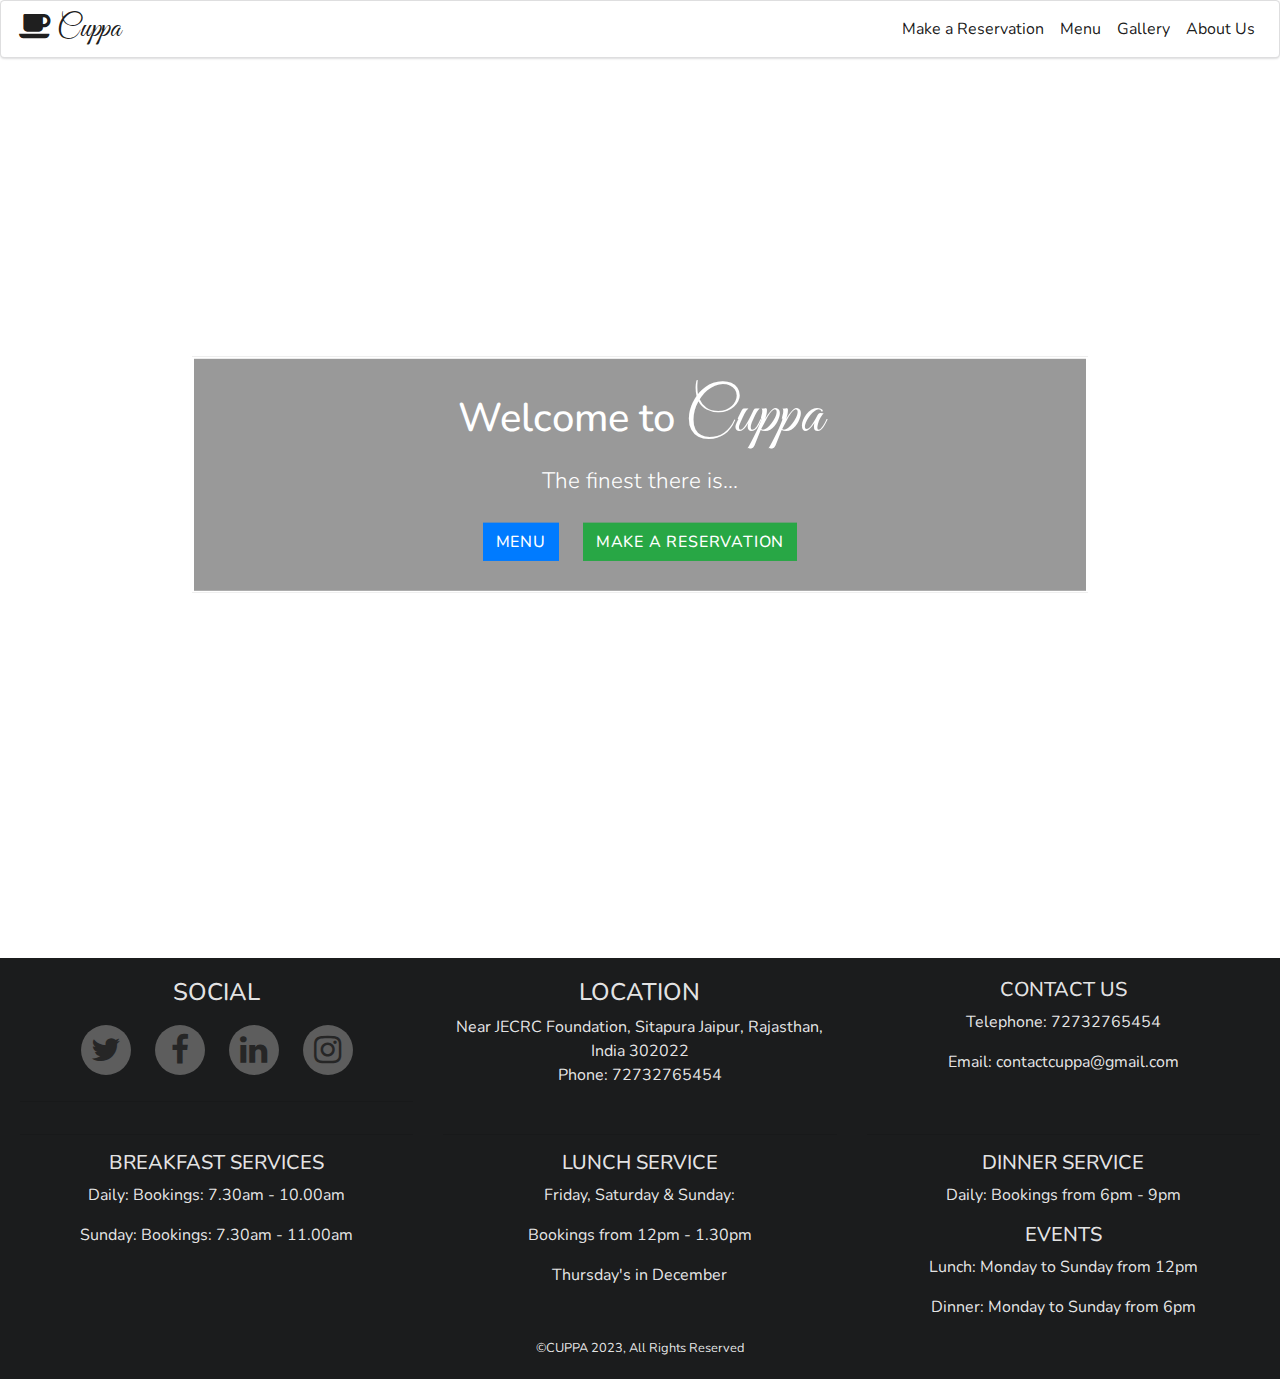
<file: index.html>
<!DOCTYPE html>
<html>
    <head>
        <title>Cuppa Landing Page</title>

        <link rel="stylesheet" href="https://stackpath.bootstrapcdn.com/bootstrap/4.3.1/css/bootstrap.min.css" integrity="sha384-ggOyR0iXCbMQv3Xipma34MD+dH/1fQ784/j6cY/iJTQUOhcWr7x9JvoRxT2MZw1T" crossorigin="anonymous">
        <link rel="stylesheet" type="text/css" href="styles/index.css">
        <link type="text/css" rel="stylesheet" href="https://stackpath.bootstrapcdn.com/font-awesome/4.7.0/css/font-awesome.min.css">
        <script src="https://code.jquery.com/jquery-3.3.1.slim.min.js" integrity="sha384-q8i/X+965DzO0rT7abK41JStQIAqVgRVzpbzo5smXKp4YfRvH+8abtTE1Pi6jizo" crossorigin="anonymous"></script>
        <script src="https://cdnjs.cloudflare.com/ajax/libs/popper.js/1.14.7/umd/popper.min.js" integrity="sha384-UO2eT0CpHqdSJQ6hJty5KVphtPhzWj9WO1clHTMGa3JDZwrnQq4sF86dIHNDz0W1" crossorigin="anonymous"></script>
        <script src="https://stackpath.bootstrapcdn.com/bootstrap/4.3.1/js/bootstrap.min.js" integrity="sha384-JjSmVgyd0p3pXB1rRibZUAYoIIy6OrQ6VrjIEaFf/nJGzIxFDsf4x0xIM+B07jRM" crossorigin="anonymous"></script>
        
    </head>
    <body>
        <div>
            <nav class="navbar navbar-expand-md navbar-light" style="background-color: #ffffff; ">
                <a class="navbar-brand" href="index.html" style="font-family: 'Great Vibes', 'Montserrat', cursive; font-size: 1.9em;"><i class="fa fa-coffee"></i>Cuppa</a>
                <button class="navbar-toggler" type="button" data-toggle="collapse" data-target="#navbarSupportedContent" aria-controls="navbarSupportedContent" aria-expanded="false" aria-label="Toggle navigation">
                    <span class="navbar-toggler-icon"></span>
                </button>
                        
                <div class="collapse navbar-collapse" id="navbarSupportedContent">
                    <ul class="navbar-nav ml-auto">
                        <li class="nav-item">
                            <a class="nav-link active" href="reservation.html">Make a Reservation</a>
                        </li>                                
                        <li class="nav-item">
                            <a class="nav-link active" href="menu.html">Menu</a>
                        </li>
                        <li class="nav-item">
                            <a class="nav-link active" href="gallery.html">Gallery</a>
                        </li>
                        <li class="nav-item">
                            <a class="nav-link active" href="our-story.html">About Us</a>
                        </li>
                        
                    </ul>
                </div>
            </nav>
        </div>

        <div class="welcome-image"></div>
        <div class="welcome-text">
          <h1>Welcome to <span>Cuppa</span></h1>
          <p>The finest there is...</p>
          <a href="menu.html"><button type="button" class="btn btn-primary">Menu</button></a>
          <a href="reservation.html"><button type="button" class="btn btn-success">Make a Reservation</button></a>
      </div>
      <div class="footer">
          <div class="row">
            <div class="col-md-4">
              <h4>SOCIAL</h4>
              <div class="social">
                 <ul class="social-media">
                   <li><i class="fa fa-twitter fa-2x"></i></li>
                   <li><i class="fa fa-facebook fa-2x"></i></li>
                   <li><i class="fa fa-linkedin fa-2x"></i></li>
                   <li><i class="fa fa-instagram fa-2x"></i></li>
                 </ul>
             </div>
             <hr>
            </div>
            <div class="col-md-4">
              <h4>LOCATION</h4>
              <p>Near JECRC Foundation,
                 Sitapura Jaipur,
                 Rajasthan, India 302022 <br>
                 Phone: 72732765454</p>
            </div>
            <div class="col-md-4">
 
               <h5>CONTACT US</h5>
               <p><bold>Telephone: </bold>72732765454</p>
               <p><bold>Email: </bold>contactcuppa@gmail.com</p>
            </div>
            <hr>
          </div>
          <div class="row">
            <hr>
             <div class="col-md-4">
               <hr>
                <h5>BREAKFAST SERVICES</h5>
                <p>Daily: Bookings: 7.30am - 10.00am</p>
                <p>Sunday: Bookings: 7.30am - 11.00am</p>
             </div>
             <div class="col-md-4">
               <hr>
                 <h5>LUNCH SERVICE</h5>
                 <p>Friday, Saturday & Sunday:</p>
                 <p>Bookings from 12pm - 1.30pm</p>
                 <p>Thursday's in December</p>
             </div>
             <div class="col-md-4">   
               <hr>
                 <h5>DINNER SERVICE</h5>
                 <p>Daily: Bookings from 6pm - 9pm</p>
                 <h5>EVENTS</h5>
                 <p>Lunch: Monday to Sunday from 12pm</p>
                 <p>Dinner: Monday to Sunday from 6pm</p>
             </div>
           </div>
           <div>
               <small>&copy;CUPPA 2023, All Rights Reserved</small>
           </div>
             
         </div>     
    </body>
</html>
</file>
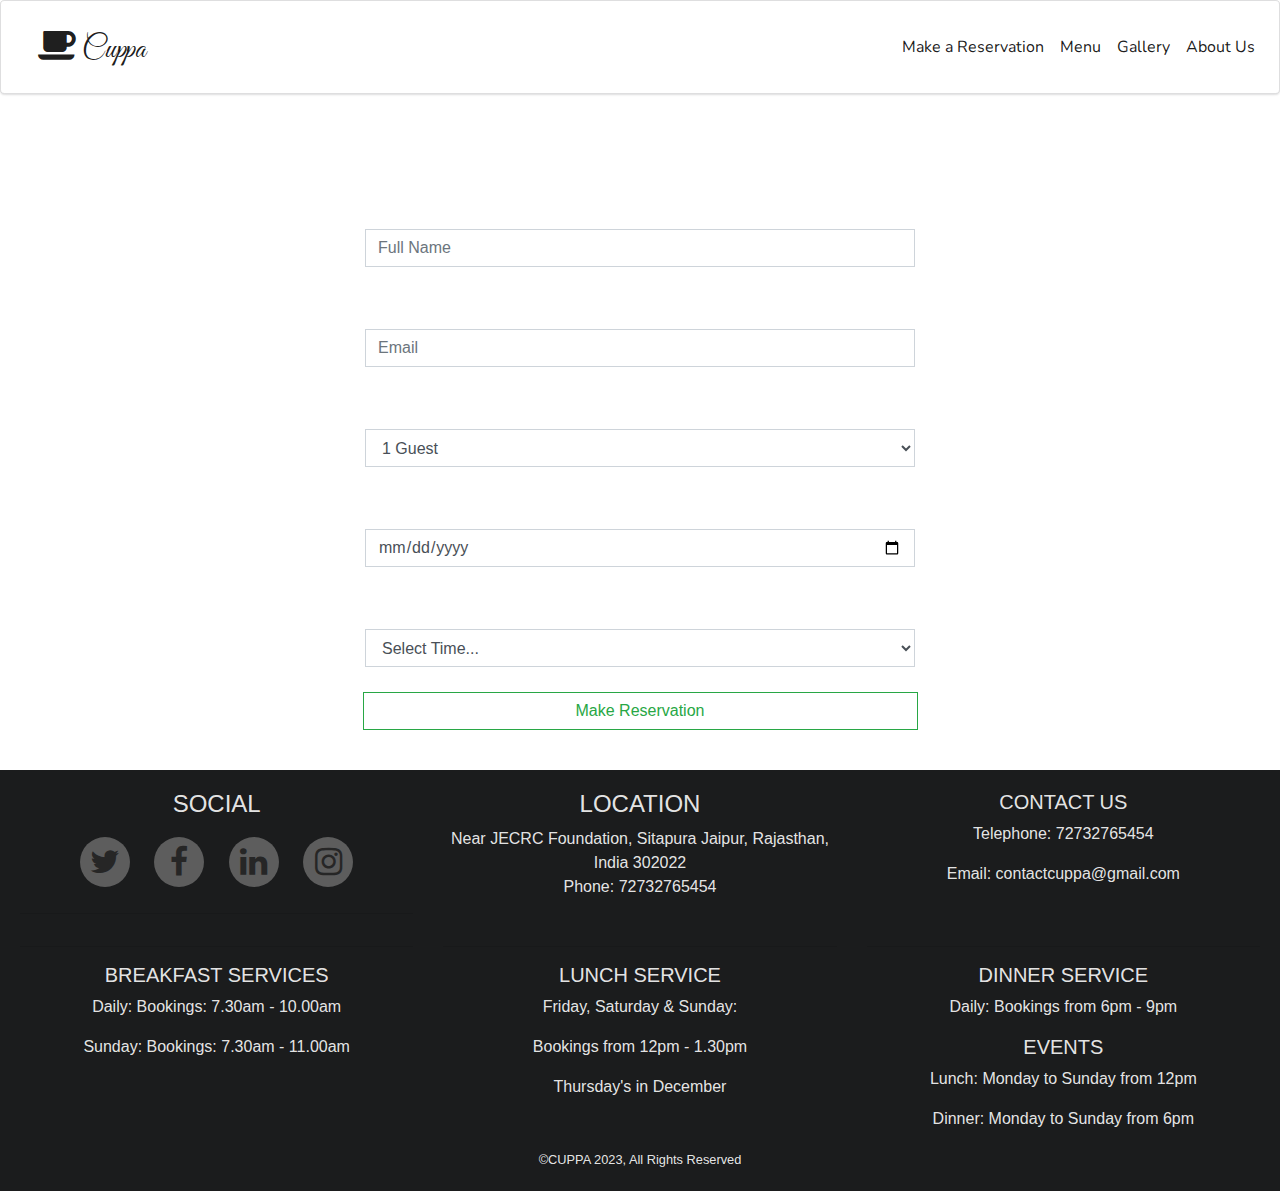
<file: reservation.html>
<!DOCTYPE html>
<html>
    <head>
        <title>Cuppa Landing Page</title>
        <link rel="stylesheet" type="text/css" href="styles/reservation.css">
        <link rel="stylesheet" href="https://stackpath.bootstrapcdn.com/bootstrap/4.3.1/css/bootstrap.min.css" integrity="sha384-ggOyR0iXCbMQv3Xipma34MD+dH/1fQ784/j6cY/iJTQUOhcWr7x9JvoRxT2MZw1T" crossorigin="anonymous">
        <link type="text/css" rel="stylesheet" href="https://stackpath.bootstrapcdn.com/font-awesome/4.7.0/css/font-awesome.min.css">
        <script src="https://code.jquery.com/jquery-3.3.1.slim.min.js" integrity="sha384-q8i/X+965DzO0rT7abK41JStQIAqVgRVzpbzo5smXKp4YfRvH+8abtTE1Pi6jizo" crossorigin="anonymous"></script>
        <script src="https://cdnjs.cloudflare.com/ajax/libs/popper.js/1.14.7/umd/popper.min.js" integrity="sha384-UO2eT0CpHqdSJQ6hJty5KVphtPhzWj9WO1clHTMGa3JDZwrnQq4sF86dIHNDz0W1" crossorigin="anonymous"></script>
        <script src="https://stackpath.bootstrapcdn.com/bootstrap/4.3.1/js/bootstrap.min.js" integrity="sha384-JjSmVgyd0p3pXB1rRibZUAYoIIy6OrQ6VrjIEaFf/nJGzIxFDsf4x0xIM+B07jRM" crossorigin="anonymous"></script>
    </head>
    <body>
            <div>
                    <nav class="navbar navbar-expand-md navbar-light style="background-color: #cce2ff;"">
                        <a class="navbar-brand" href="index.html" style="font-family: 'Great Vibes', 'Montserrat', cursive; font-size: 1.9em;"><i class="fa fa-coffee"></i>Cuppa</a>
                        <button class="navbar-toggler" type="button" data-toggle="collapse" data-target="#navbarSupportedContent" aria-controls="navbarSupportedContent" aria-expanded="false" aria-label="Toggle navigation">
                            <span class="navbar-toggler-icon"></span>
                        </button>
                                
                        <div class="collapse navbar-collapse" id="navbarSupportedContent">
                            <ul class="navbar-nav ml-auto">
                                <li class="nav-item">
                                    <a class="nav-link active" href="reservation.html">Make a Reservation</a>
                                </li>                                
                                <li class="nav-item">
                                    <a class="nav-link active" href="menu.html">Menu</a>
                                </li>
                                <li class="nav-item">
                                    <a class="nav-link active" href="gallery.html">Gallery</a>
                                </li>
                                <li class="nav-item">
                                    <a class="nav-link active" href="our-story.html">About Us</a>
                                </li>
                                
                            </ul>
                        </div>
                    </nav>
                </div>
    <div class="wrapper">
        <div class="container">
                    <form>
                      <div style="text-align: center;">Fill the form to make reservations. We will send you a confirmation mail. If the mail is not recieved within 15 mins, please call our team (72732765454) for reservation.</div>
                            <div class="form-row">
                              <div class="form-group col-md-6">
                                <label for="name">Name</label>
                                <input type="text" class="form-control" id="name" placeholder="Full Name">
                              </div>
                            </div>
                            <div class="form-row">
                                <div class="form-group col-md-6">
                                    <label for="email">Email</label>
                                    <input type="email" class="form-control" id="email" placeholder="Email">
                                </div>
                            </div> 
                            <div class="form-row">
                              <div class="form-group col-md-6">
                                <label for="guests">Guests</label>
                                <select id="guests" class="form-control">
                                    <option selected>1 Guest</option>
                                    <option>2 Guests</option>
                                    <option>3 Guests</option>
                                    <option>4 Guests</option>
                                    <option>5 Guests</option>
                                    <option>6 or more Guests</option>
                                </select>
                              </div>
                            </div>
                            <div class="form-row">
                              <div class="form-group col-md-6">
                                <label for="date">Date</label>
                                <input type="date" class="form-control" id="date" placeholder="Select Date">
                              </div>
                            </div>
                            <div class="form-row">
                              <div class="form-group col-md-6">
                                    <label for="time">Time</label>
                                    <select id="time" class="form-control">
                                        <option selected>Select Time...</option>
                                        <option>Breakfast</option>
                                        <option>Lunch</option>
                                        <option>Dinner</option>
                                    </select>
                            </div>
                            </div>
                            <div id="sumbit">
                                <button style="max-width: 50%; border-radius: 0; margin-top: 10px" type="submit" class="btn btn-outline-success form-control">Make Reservation</button>
                            </div>
                          </form>
        </div>
        </div> 
    </div> 
        <div class="footer">
                <div class="row">
                  <div class="col-md-4">
                    <h4>SOCIAL</h4>
                    <div class="social">
                       <ul class="social-media">
                         <li><i class="fa fa-twitter fa-2x"></i></li>
                         <li><i class="fa fa-facebook fa-2x"></i></li>
                         <li><i class="fa fa-linkedin fa-2x"></i></li>
                         <li><i class="fa fa-instagram fa-2x"></i></li>
                       </ul>
                   </div>
                   <hr>
                  </div>
                  <div class="col-md-4">
                    <h4>LOCATION</h4>
                    <p>Near JECRC Foundation,
                      Sitapura Jaipur,
                      Rajasthan, India 302022 <br>
                      Phone: 72732765454</p>
                  </div>
                  <div class="col-md-4">
       
                     <h5>CONTACT US</h5>
                     <p><bold>Telephone: </bold>72732765454</p>
                     <p><bold>Email: </bold>contactcuppa@gmail.com</p>
                  </div>
                  <hr>
                </div>
                <div class="row">
                  <hr>
                   <div class="col-md-4">
                     <hr>
                      <h5>BREAKFAST SERVICES</h5>
                      <p>Daily: Bookings: 7.30am - 10.00am</p>
                      <p>Sunday: Bookings: 7.30am - 11.00am</p>
                   </div>
                   <div class="col-md-4">
                     <hr>
                       <h5>LUNCH SERVICE</h5>
                       <p>Friday, Saturday & Sunday:</p>
                       <p>Bookings from 12pm - 1.30pm</p>
                       <p>Thursday's in December</p>
                   </div>
                   <div class="col-md-4">   
                     <hr>
                       <h5>DINNER SERVICE</h5>
                       <p>Daily: Bookings from 6pm - 9pm</p>
                       <h5>EVENTS</h5>
                       <p>Lunch: Monday to Sunday from 12pm</p>
                       <p>Dinner: Monday to Sunday from 6pm</p>
                   </div>
                 </div>
                 <div>
                     <small>&copy;CUPPA 2023, All Rights Reserved</small>
                 </div>
                   
               </div>     
</body>
</body>
</html>
</file>
<file: styles/index.css>
@import url('https://fonts.googleapis.com/css?family=Nunito|Montserrat|Great+Vibes: 400, 500&display=swap');

* {
  box-sizing: border-box;
}

body, html{
  font-family: 'Nunito', Arial, 'Helvetica';
    height: 100%;
    
}

nav a.nav-link.active.menu-button {
  color: rgba(0, 0, 0, 0.87);
  font: 16px 'Nunito';
  background: none;
  padding: 14.8571px 18.28571px;
  transition: background 0.1s ease, box-shadow 0.1s ease, color 0.1s ease, -webkit-box-shadow 0.1s ease;
}


nav a.navbar-brand {
  color: rgba(0, 0, 0, 0.87);
  font: 1.5em 'Nunito';
  padding: 1px 2px;
  background: #ffffff;
 
}

i.fa.fa-coffee{
  margin-right: 5px;
  font-size: 1em;
 
}

.navbar-toggler-icon {
  width: 0.5em;
  /* height: 0.5em; */
}

nav {
  border: 1px solid rgba(34, 36, 38, 0.15);
  -webkit-box-shadow: 0px 1px 2px 0 rgba(34, 36, 38, 0.15);
  box-shadow: 0px 1px 2px 0 rgba(34, 36, 38, 0.15);
  border-radius: 0.28571429rem;
}


h1 {
  font-weight: 500;
}

.welcome-image {
  background-image: url("https://images.unsplash.com/photo-1666700923791-542e0c480dd6?q=80&w=1932&auto=format&fit=crop&ixlib=rb-4.0.3&ixid=M3wxMjA3fDB8MHxwaG90by1wYWdlfHx8fGVufDB8fHx8fA%3D%3D");
  height: 100%;
  background-position: center;
  background-repeat: no-repeat;
  background-size: cover;
}

.welcome-text {
  background: rgb(0, 0, 0);
  background: rgba(0, 0, 0, 0.4);
  color: white;
  font-weight: 300;
  border: 2px solid white;
  position: absolute;
  top: 50%;
  left: 50%;
  transform: translate(-50%, -50%);
  z-index: 4;
  width: 70%;
  padding: 20px;
  text-align: center;
  margin-top: 25px;
  /* font-size: 2rem; */
}

.welcome-text p{
  font-size: 1.4rem;
}

span {
  font-size: 4rem;
  font-family: 'Great Vibes', 'Montserrat', cursive;
}

a{
  text-decoration: none;
  color: white;
}

a:hover{
  text-decoration: none;
  color: none;
}

button.btn{
    text-transform: uppercase;
    font-weight: 500;
    letter-spacing: 0.8px;
    border-radius: 0;
    margin: 10px;
}


i.coffee.icon{
  font-size: 2em;
}

span.brand-name{
  font-family: 'Sevillana', 'Montserrat', cursive;
  font-size: 1.5em !important;
}


.footer {
  background: #1B1C1D;
  color: rgba(255, 255, 255, 0.9); 
  text-align: center;
  width: 100%;
  padding: 20px;
}

.footer{
  padding: 20px;
}  



.social-media{
  list-style-type: none;
  padding: 0px;
  margin: 0px;
}

.social-media li{
  display: inline-block;
  margin: 10px;
}

.social-media li .fa{ 
  background: #5d5d5d;
  color: #262626;
  width: 50px;
  height: 50px;
  border-radius: 50%;
  text-align:center;
  line-height:50px;
  transition: all .3s ease;
}

.social-media .fa:hover {
  transition: all .3s ease;
  box-shadow: 5px 5px 5px #000;
  transform: translateY(-5px);
}

.social-media .fa.fa-twitter:hover{
  background:#55acee;
  color:#fff;
 
}

.social-media .fa.fa-facebook:hover{
  background:#3b5998;
  color:#fff;
}

.social-media .fa.fa-linkedin:hover{
  background:#0083be;
  color:#fff;
}

.social-media .fa.fa-instagram:hover{
  background:#6a453b;
  color:#fff;
}
</file>
<file: styles/reservation.css>
@import url('https://fonts.googleapis.com/css?family=Nunito|Great+Vibes|Montserrat: 400, 600&display=swap');

/* body, html{
    background: url("https://images.unsplash.com/photo-1422207258071-70754198c4a2?ixlib=rb-1.2.1&ixid=eyJhcHBfaWQiOjEyMDd9&auto=format&fit=crop&w=1341&q=80");
    background-position: center;
    background-repeat: no-repeat;
    background-size: cover;
    font-family: 'Montserrat', cursive;
    height: 100%;
} */

nav a.nav-link.active {
    color: rgba(0, 0, 0, 0.87);
    font: 16px 'Nunito';
    background: none;
    padding: 14.8571px 18.28571px;
    transition: background 0.1s ease, box-shadow 0.1s ease, color 0.1s ease, -webkit-box-shadow 0.1s ease;
}

nav a.navbar-brand {
    color: rgba(0, 0, 0, 0.87);
    font: 1.5em 'Nunito';
    padding: 16.7143px 20.5714px;
    background: #ffffff;
}

i.fa.fa-coffee{
    margin-right: 5px;
    font-size: 1.2em;
}

nav {
    border: 1px solid rgba(34, 36, 38, 0.15);
    -webkit-box-shadow: 0px 1px 2px 0 rgba(34, 36, 38, 0.15);
    box-shadow: 0px 1px 2px 0 rgba(34, 36, 38, 0.15);
    border-radius: 0.28571429rem;
}

.wrapper{
    padding: 0;
    margin-top: -40px;
    margin-bottom: -40px;
    background: url("https://images.unsplash.com/photo-1422207258071-70754198c4a2?ixlib=rb-1.2.1&ixid=eyJhcHBfaWQiOjEyMDd9&auto=format&fit=crop&w=1341&q=80");
    background-position: center;
    background-size: cover;
    background-repeat: no-repeat;
}
.container{
    background: none;
    padding: 40px;
    color: white;
    margin: 40px;
}

#sumbit {
    text-align: center;
}

input.form-control, select.form-control {
  border-radius: 0;
}

div.form-group.col-md-6{
    margin: 15px auto;
}

  .footer {
    background: #1B1C1D;
    color: rgba(255, 255, 255, 0.9); 
    text-align: center;
    width: 100%;
    padding: 20px;
  }
  
.footer{
    padding: 20px;
}  


  
  .social-media{
    list-style-type: none;
    padding: 0px;
    margin: 0px;
  }
  
  .social-media li{
    display: inline-block;
    margin: 10px;
  }
  
  .social-media li .fa{ 
    background: #5d5d5d;
    color: #262626;
    width: 50px;
    height: 50px;
    border-radius: 50%;
    text-align:center;
    line-height:50px;
    transition: all .3s ease;
  }
  
  .social-media .fa:hover {
    transition: all .3s ease;
    box-shadow: 5px 5px 5px #000;
    transform: translateY(-5px);
  }
  
  .social-media .fa.fa-twitter:hover{
    background:#55acee;
    color:#fff;
   
  }
  
  .social-media .fa.fa-facebook:hover{
    background:#3b5998;
    color:#fff;
  }
  
  .social-media .fa.fa-linkedin:hover{
    background:#0083be;
    color:#fff;
  }

  .social-media .fa.fa-instagram:hover{
    background:#6a453b;
    color:#fff;
  }
</file>
